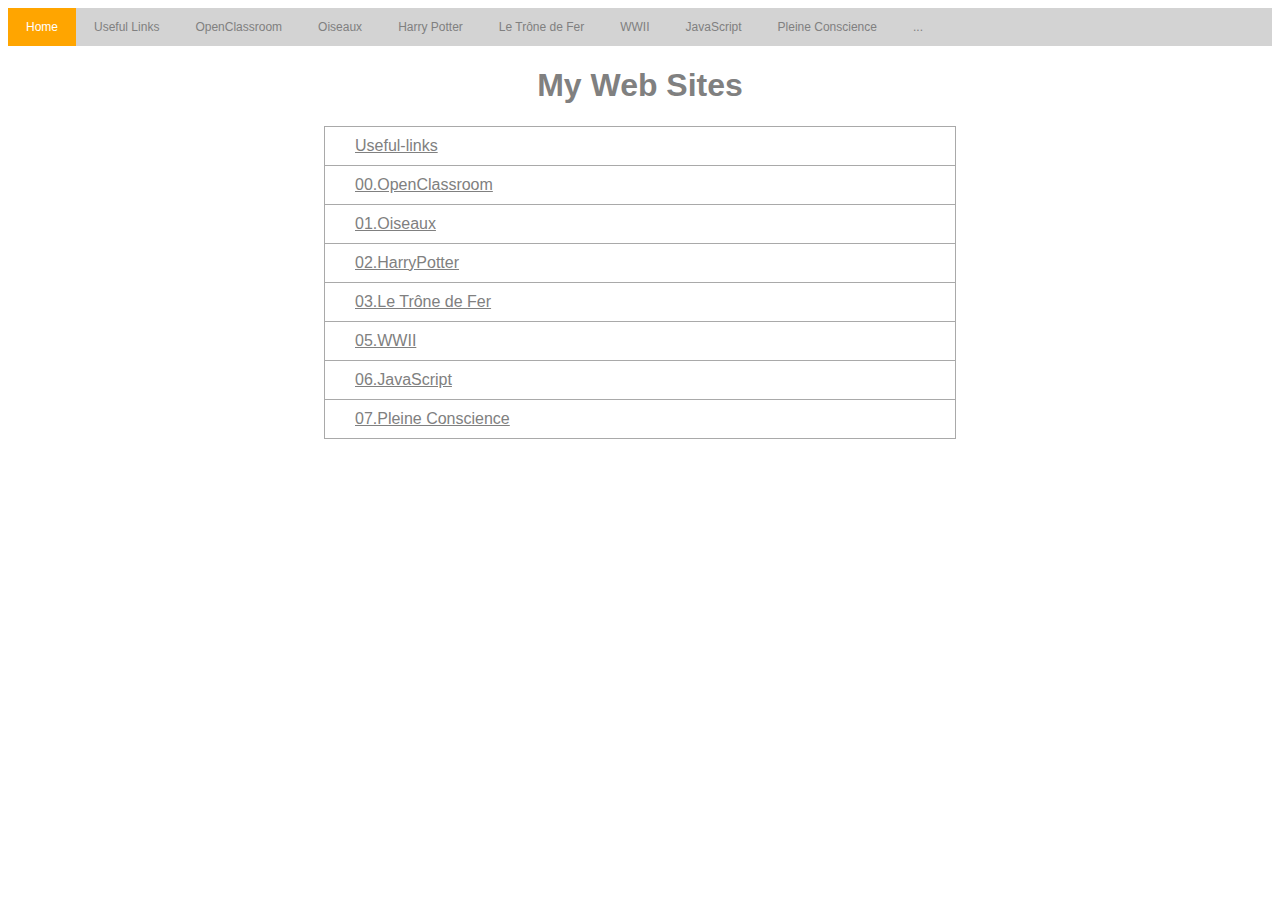
<file: index.html>
<!DOCTYPE html>
<html>

    <head>
        <meta charset="utf-8">
        <title>My Web Sites</title>
        <link rel="icon" type="image/x-icon" href="https://krishook.github.io/BcTn/images/falco.ico">
       	<link rel="stylesheet" href="https://krishook.github.io/BcTn/style.css">
    </head>

<body>

<!--  https://krishook.github.io/BcTn/  -->
    
<center>

<!-- Nenu Top Navigation : https://www.w3schools.com/howto/howto_js_topnav.asp -->
<div class="topnav">
  <a class="active" href="https://krishook.github.io/BcTn/index.html">Home</a>
  <a href="https://krishook.github.io/BcTn/Useful-links/index.html">Useful Links</a>
  <a href="https://krishook.github.io/BcTn/00.OpenClassroom/index.html">OpenClassroom</a>
  <a href="https://krishook.github.io/BcTn/01.Oiseaux/index.html">Oiseaux</a>
  <a href="https://krishook.github.io/BcTn/02.HarryPotter/index.html">Harry Potter</a>
  <a href="https://krishook.github.io/BcTn/03.Le%20Trone%20de%20Fer/index.html">Le Trône de Fer</a>
  <a href="https://krishook.github.io/BcTn/05.WWII/index.html">WWII</a>
  <a href="https://krishook.github.io/BcTn/06.JavaScript/index.html">JavaScript</a>
  <a href="https://krishook.github.io/BcTn/07.Pleine Conscience/index.html">Pleine Conscience</a>
  <a href="...">...</a>
</div>


<h1>My Web Sites</h1>
  
<table>

  <!-- id="COL1" : permet de fixer la largeur des col via le format défini dans le fichier CSS -->
  <tr id="COL1">
    <td><a href="file:///Users/christopheboucquey/Library/CloudStorage/OneDrive-Personnel/005%20-%20Web%20sites/Useful-links/index.html" target="_blank">Useful-links</a></td>
  </tr>

  <tr>
    <td><a href="file:///Users/christopheboucquey/Library/CloudStorage/OneDrive-Personnel/005%20-%20Web%20sites/00.OpenClassroom/index.html" target="_blank">00.OpenClassroom</a></td>
  </tr>

  <tr>
    <td><a href="file:///Users/christopheboucquey/Library/CloudStorage/OneDrive-Personnel/005%20-%20Web%20sites/01.Oiseaux/index.html" target="_blank">01.Oiseaux</a></td>
  </tr>

  <tr>
    <td><a href="file:///Users/christopheboucquey/Library/CloudStorage/OneDrive-Personnel/005%20-%20Web%20sites/02.HarryPotter/index.html" target="_blank">02.HarryPotter</a></td>
  </tr>

  <tr>
    <td><a href="file:///Users/christopheboucquey/Library/CloudStorage/OneDrive-Personnel/005%20-%20Web%20sites/03.Le%20Trone%20de%20Fer/index.html" target="_blank">03.Le Trône de Fer</a></td>
  </tr>
  
  <tr>
    <td><a href="file:///Users/christopheboucquey/Library/CloudStorage/OneDrive-Personnel/005%20-%20Web%20sites/05.WWII/index.html" target="_blank">05.WWII</a></td>
  </tr>

  <tr>
    <td><a href="file:///Users/christopheboucquey/Library/CloudStorage/OneDrive-Personnel/005%20-%20Web%20sites/06.JavaScript/index.html" target="_blank">06.JavaScript</a></td>
  </tr>
  
  <tr>
    <td><a href="file:///Users/christopheboucquey/Library/CloudStorage/OneDrive-Personnel/005%20-%20Web%20sites/07.Pleine Conscience/index.html" target="_blank">07.Pleine Conscience</a></td>
  </tr>

</table>

</center>

</body>
</html>
</file>
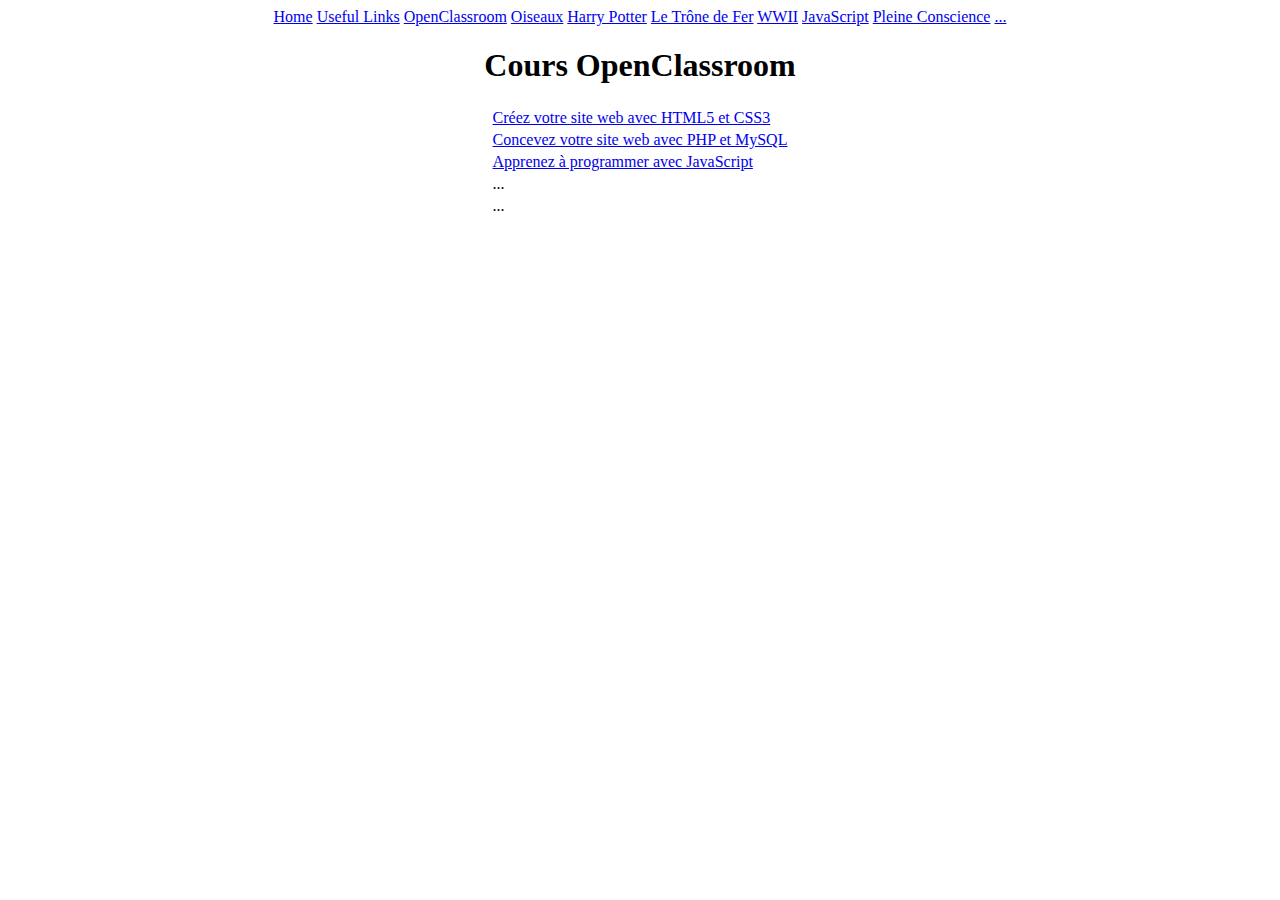
<file: 00.OpenClassroom/index.html>
<!DOCTYPE html>
<html>

    <head>
        <meta charset="utf-8">
        <title>Cours OpenClassroom</title>
        <!-- Favicon : https://www.w3schools.com/howto/howto_html_favicon.asp -->
        <link rel="icon" type="image/x-icon" href="https://my-web-sites-app-fc79c0bb9acc.herokuapp.com/images/falco.ico">
        <link rel="stylesheet" href="https://my-web-sites-app-fc79c0bb9acc.herokuapp.com/style.css">
        <!--<link rel="stylesheet" href="https://my-web-sites-app-fc79c0bb9acc.herokuapp.com/00.OpenClassroom/style-openclassroom.css">-->
    </head>

<body>

<center>

<!-- Nenu Top Navigation : https://www.w3schools.com/howto/howto_js_topnav.asp -->
<div class="topnav">
  <a href="https://my-web-sites-app-fc79c0bb9acc.herokuapp.com/index.php">Home</a>
  <a href="https://my-web-sites-app-fc79c0bb9acc.herokuapp.com/Useful-links/index.html">Useful Links</a>
  <a class="active" href="https://my-web-sites-app-fc79c0bb9acc.herokuapp.com/00.OpenClassroom/index.html">OpenClassroom</a>
  <a href="https://my-web-sites-app-fc79c0bb9acc.herokuapp.com/01.Oiseaux/index.html">Oiseaux</a>
  <a href="https://my-web-sites-app-fc79c0bb9acc.herokuapp.com/02.HarryPotter/index.html">Harry Potter</a>
  <a href="https://my-web-sites-app-fc79c0bb9acc.herokuapp.com/03.Le%20Trone%20de%20Fer/index.html">Le Trône de Fer</a>
  <a href="https://my-web-sites-app-fc79c0bb9acc.herokuapp.com/05.WWII/index.html">WWII</a>
  <a href="https://my-web-sites-app-fc79c0bb9acc.herokuapp.com/06.JavaScript/index.html">JavaScript</a>
  <a href="https://my-web-sites-app-fc79c0bb9acc.herokuapp.com/07.Pleine Conscience/index.html">Pleine Conscience</a>
  <a href="...">...</a>
</div>

<!-- Bouton de retour à la page d'accueil 

<button class="button button" onclick="goBack()">Home</button>

<script>
function goBack() {
        window.location.href = 'https://my-web-sites-app-fc79c0bb9acc.herokuapp.com/index.html'; // Remplacez par l'URL de votre choix
        }
</script>
-->

<h1>Cours OpenClassroom</h1>
  
  <table>

    <tr>
      <td><a href="https://openclassrooms.com/fr/courses/1603881-creez-votre-site-web-avec-html5-et-css3" target="_blank">Créez votre site web avec HTML5 et CSS3</a></td>
    </tr>

    <tr>
     <td><a href="https://openclassrooms.com/fr/courses/918836-concevez-votre-site-web-avec-php-et-mysql" target="_blank">Concevez votre site web avec PHP et MySQL</a></td>
    </tr>

    <tr>
      <td><a href="https://openclassrooms.com/fr/courses/7696886-apprenez-a-programmer-avec-javascript" target="_blank">Apprenez à programmer avec JavaScript</a></td>
    </tr>
    
    <tr>
      <td>...</td>
    </tr>

    <tr>
      <td>...</td>
    </tr>
    
  </table>

</center>

</body>
</html>
</file>
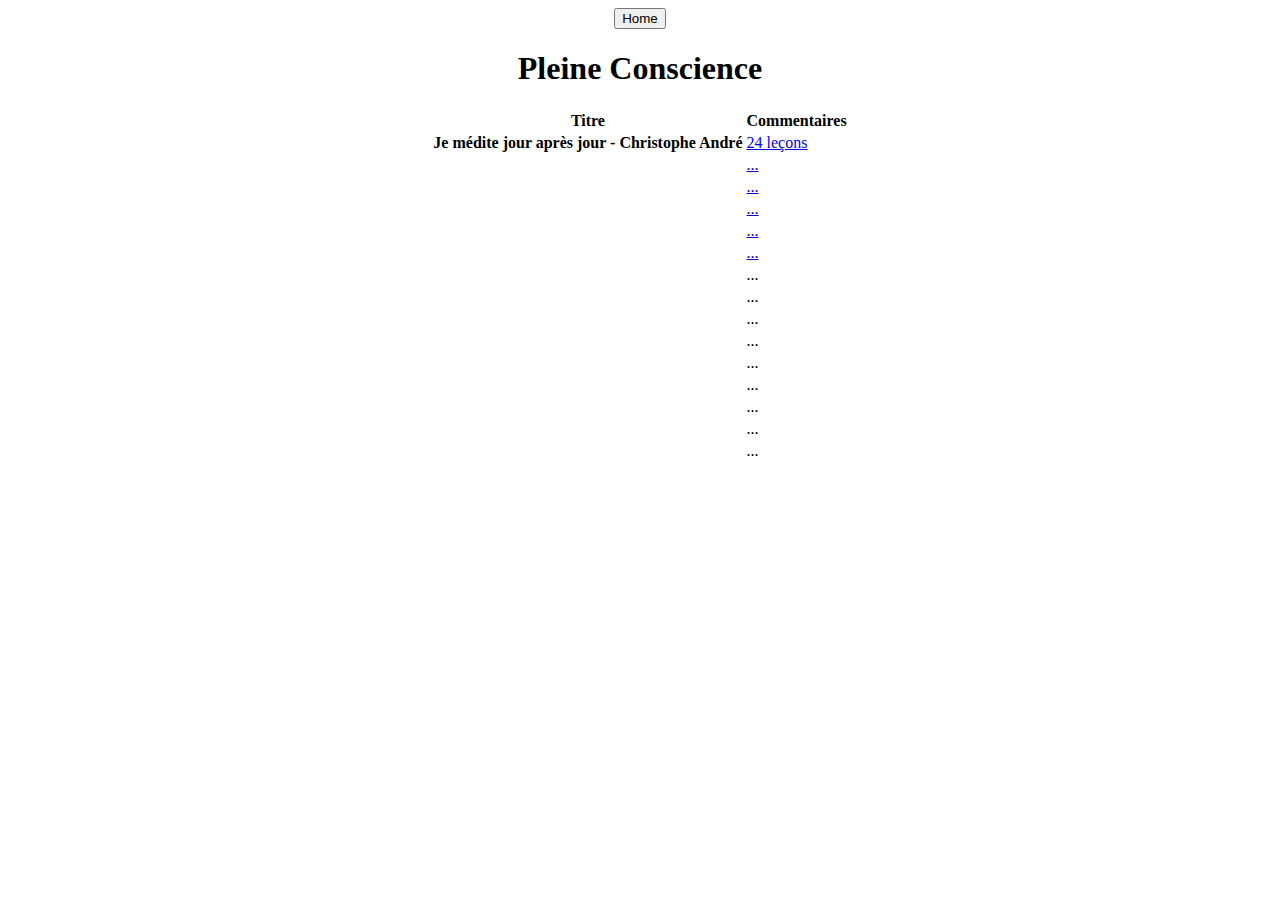
<file: 07.Pleine Conscience/index.html>
<!DOCTYPE html>
<html>

    <head>
        <meta charset="utf-8">
        <title>Pleine Conscience</title>
        <!-- Favicon : https://www.w3schools.com/howto/howto_html_favicon.asp -->
        <link rel="icon" type="image/x-icon" href="https://my-web-sites-app-fc79c0bb9acc.herokuapp.com/images/falco.ico">
       	<link rel="stylesheet" href="https://my-web-sites-app-fc79c0bb9acc.herokuapp.com/07.Pleine%20Conscience/style-pleine-conscience.css">
    </head>

<body>

<!--  Commentaire  -->

<center>

<!-- Bouton de retour à la page d'accueil -->

<button class="button button" onclick="goBack()">Home</button>

<script>

function goBack() {
        window.location.href = 'https://my-web-sites-app-fc79c0bb9acc.herokuapp.com/home.html';
        }

</script>

<h1>Pleine Conscience</h1>
  
  <table>
    
    <tr>
        <th>Titre</th>
        <th>Commentaires</th>
    </tr>
      
    <tr>
      <td><b>Je médite jour après jour - Christophe André</b></td>
      <td><a href="https://my-web-sites-app-fc79c0bb9acc.herokuapp.com/07.Pleine%20Conscience/lecons.html">24 leçons</a></td>
      
    </tr>

    <tr>
      <td>&nbsp;</td>
      <td><a href="..." target="_blank">...</a></td>
    </tr>

    <tr>
      <td>&nbsp;</td>
      <td><a href="..." target="_blank">...</a></td>
    </tr>

    <tr>
      <td>&nbsp;</td>
      <td><a href="..." target="_blank">...</a></td>
    </tr>

    <tr>
      <td><b>&nbsp;</b></td>
      <td><a href="..." target="_blank">...</a></td>
    </tr>

    <tr>
      <td>&nbsp;</td>
      <td><a href="..." target="_blank">...</a></td>
    </tr>

    <tr>
      <td>&nbsp;</td>
      <td>...</td>
    </tr>

    <tr>
      <td>&nbsp;</td>
      <td>...</td>
    </tr>

    <tr>
      <td>&nbsp;</td>
      <td>...</td>
    </tr>

    <tr>
      <td>&nbsp;</td>
      <td>...</td>
    </tr>

    <tr>
      <td>&nbsp;</td>
      <td>...</td>
    </tr>

    <tr>
      <td>&nbsp;</td>
      <td>...</td>
    </tr>

    <tr>
      <td>&nbsp;</td>
      <td>...</td>
    </tr>

    <tr>
      <td>&nbsp;</td>
      <td>...</td>
    </tr>

    <tr>
      <td>&nbsp;</td>
      <td>...</td>
    </tr>

  </table>

</center>

</body>
</html>
</file>
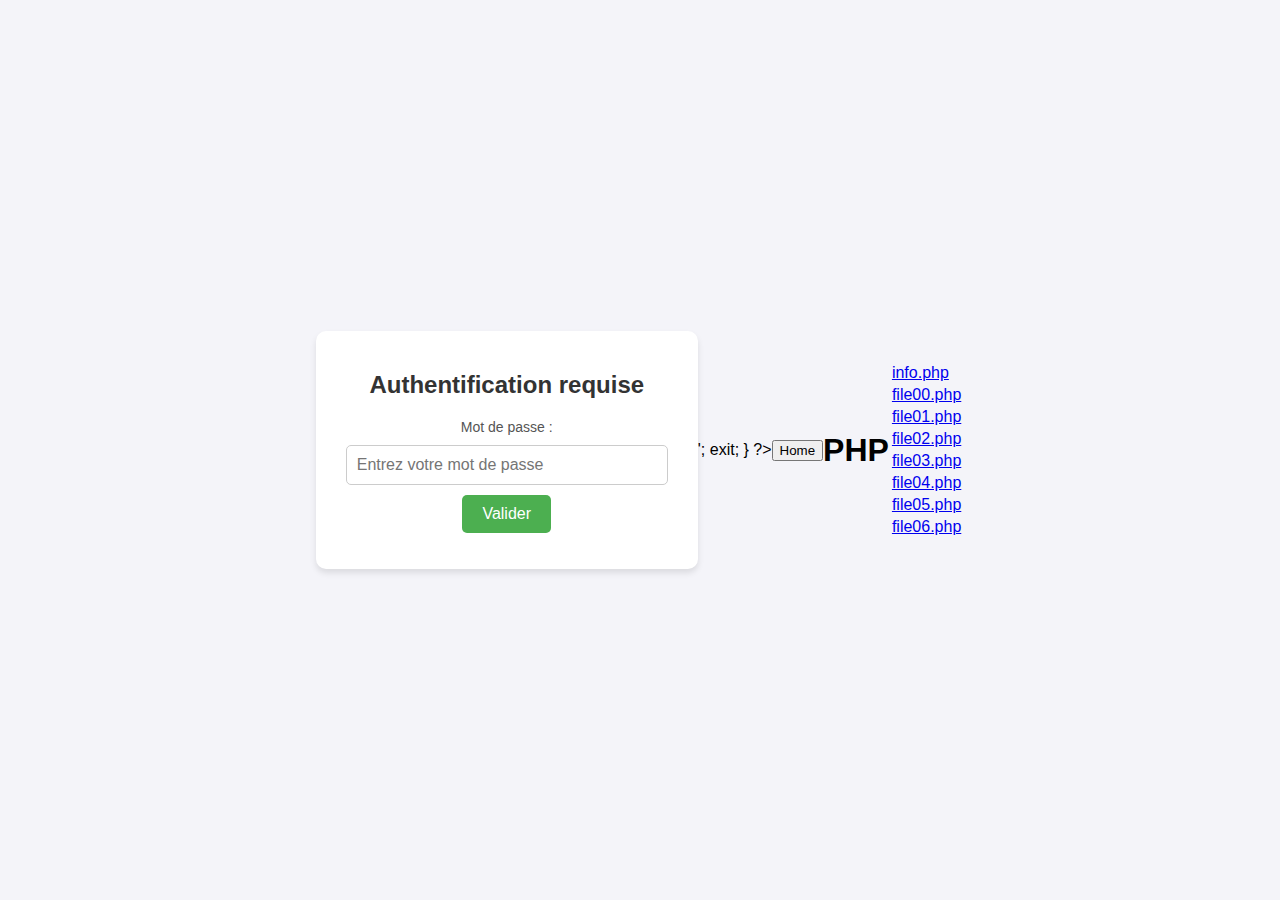
<file: 08.PHP/index.html>
<head>
    <title>php</title>
</head>

<body>
<?php
$motDePasse = "Poi-987";
if (!isset($_POST['password']) || $_POST['password'] !== $motDePasse) {
    echo '
    <html lang="fr">
    <head>
        <meta charset="UTF-8">
        <meta name="viewport" content="width=device-width, initial-scale=1.0">
        <title>Authentification</title>
        <style>
            body {
                font-family: Arial, sans-serif;
                background-color: #f4f4f9;
                display: flex;
                justify-content: center;
                align-items: center;
                height: 100vh;
                margin: 0;
            }
            .login-container {
                background: #ffffff;
                padding: 20px 30px;
                border-radius: 10px;
                box-shadow: 0 4px 6px rgba(0, 0, 0, 0.1);
                text-align: center;
            }
            .login-container h2 {
                margin-bottom: 20px;
                color: #333;
            }
            .login-container label {
                font-size: 14px;
                color: #555;
            }
            .login-container input[type="password"] {
                width: 100%;
                padding: 10px;
                margin: 10px 0;
                border: 1px solid #ccc;
                border-radius: 5px;
                font-size: 16px;
            }
            .login-container button {
                background-color: #4CAF50;
                color: white;
                border: none;
                padding: 10px 20px;
                border-radius: 5px;
                cursor: pointer;
                font-size: 16px;
            }
            .login-container button:hover {
                background-color: #45a049;
            }
        </style>
    </head>
    <body>
        <div class="login-container">
            <h2>Authentification requise</h2>
            <form method="POST">
                <label for="password">Mot de passe :</label><br>
                <input type="password" id="password" name="password" placeholder="Entrez votre mot de passe" required>
                <button type="submit">Valider</button>
            </form>
        </div>
    </body>
    </html>';
    exit;
}
?>

<!-- Bouton de retour à la page d'accueil -->

<button class="button button" onclick="goBack()">Home</button>

<script>
function goBack() {
        window.location.href = 'https://my-web-sites-app-fc79c0bb9acc.herokuapp.com/home.html'; // Remplacez par l'URL de votre choix
        }
</script>

    
<h1>PHP</h1>

<table>

    <tr>
      <td><a href="https://my-web-sites-app-fc79c0bb9acc.herokuapp.com/08.PHP/info.php" target="_blank">info.php</a></td>
    </tr>

    <tr>
      <td><a href="https://my-web-sites-app-fc79c0bb9acc.herokuapp.com/08.PHP/file00.php" target="_blank">file00.php</a></td>
    </tr>

    <tr>
      <td><a href="https://my-web-sites-app-fc79c0bb9acc.herokuapp.com/08.PHP/file01.php" target="_blank">file01.php</a></td>
    </tr>

    <tr>
      <td><a href="https://my-web-sites-app-fc79c0bb9acc.herokuapp.com/08.PHP/file02.php" target="_blank">file02.php</a></td>
    </tr>

    <tr>
      <td><a href="https://my-web-sites-app-fc79c0bb9acc.herokuapp.com/08.PHP/file03.php" target="_blank">file03.php</a></td>
    </tr>

    <tr>
      <td><a href="https://my-web-sites-app-fc79c0bb9acc.herokuapp.com/08.PHP/file04.php" target="_blank">file04.php</a></td>
    </tr>

    <tr>
      <td><a href="https://my-web-sites-app-fc79c0bb9acc.herokuapp.com/08.PHP/file05.php" target="_blank">file05.php</a></td>
    </tr>

    <tr>
      <td><a href="https://my-web-sites-app-fc79c0bb9acc.herokuapp.com/08.PHP/file06.php" target="_blank">file06.php</a></td>
    </tr>

  </table>

</body>
</file>
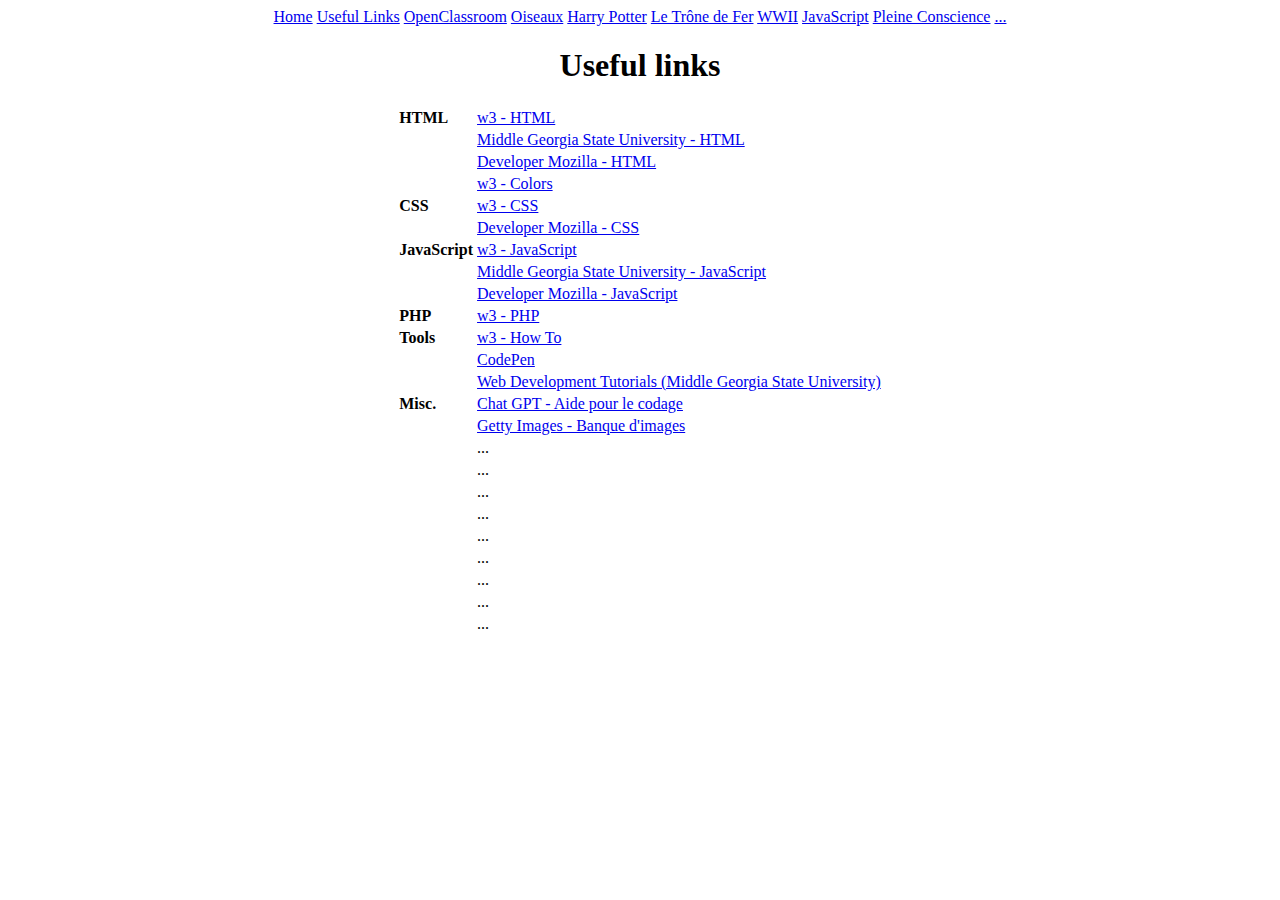
<file: Useful-links/index.html>
<!DOCTYPE html>
<html>

    <head>
        <meta charset="utf-8">
        <title>Useful links</title>
        <!-- Favicon : https://www.w3schools.com/howto/howto_html_favicon.asp -->
        <link rel="icon" type="image/x-icon" href="https://my-web-sites-app-fc79c0bb9acc.herokuapp.com/images/falco.ico">
       	<!--<link rel="stylesheet" href="https://my-web-sites-app-fc79c0bb9acc.herokuapp.com/Useful-links/style-useful-links.css">-->
        <link rel="stylesheet" href="https://my-web-sites-app-fc79c0bb9acc.herokuapp.com/style.css">
    </head>

<body>

<!--  Commentaire  -->

<center>

<!-- Bouton de retour à la page d'accueil
<button class="button button" onclick="goBack()">Home</button>
<script>
function goBack() {
        window.location.href = 'https://my-web-sites-app-fc79c0bb9acc.herokuapp.com/index.html';
        }
</script>
 -->

<!-- Nenu Top Navigation : https://www.w3schools.com/howto/howto_js_topnav.asp -->
<div class="topnav">
  <a href="https://my-web-sites-app-fc79c0bb9acc.herokuapp.com/index.php">Home</a>
  <a class="active" href="https://my-web-sites-app-fc79c0bb9acc.herokuapp.com/Useful-links/index.html">Useful Links</a>
  <a href="https://my-web-sites-app-fc79c0bb9acc.herokuapp.com/00.OpenClassroom/index.html">OpenClassroom</a>
  <a href="https://my-web-sites-app-fc79c0bb9acc.herokuapp.com/01.Oiseaux/index.html">Oiseaux</a>
  <a href="https://my-web-sites-app-fc79c0bb9acc.herokuapp.com/02.HarryPotter/index.html">Harry Potter</a>
  <a href="https://my-web-sites-app-fc79c0bb9acc.herokuapp.com/03.Le%20Trone%20de%20Fer/index.html">Le Trône de Fer</a>
  <a href="https://my-web-sites-app-fc79c0bb9acc.herokuapp.com/03.Le%20Trone%20de%20Fer/index.html">WWII</a>
  <a href="https://my-web-sites-app-fc79c0bb9acc.herokuapp.com/03.Le%20Trone%20de%20Fer/index.html">JavaScript</a>
  <a href="https://my-web-sites-app-fc79c0bb9acc.herokuapp.com/03.Le%20Trone%20de%20Fer/index.html">Pleine Conscience</a>
  <a href="...">...</a>
</div>


<h1>Useful links</h1>
  
  <table>

    <tr>
      <td><b>HTML</b></td>
      <td><a href="https://www.w3schools.com/html/default.asp" target="_blank">w3 - HTML</a></td>
    </tr>

    <tr>
      <td>&nbsp;</td>
      <td><a href="https://itwebtutorials.mga.edu/html/default.aspx" target="_blank">Middle Georgia State University - HTML</a></td>
    </tr>

    <tr>
      <td>&nbsp;</td>
      <td><a href="https://developer.mozilla.org/fr/docs/Web/HTML" target="_blank">Developer Mozilla - HTML</a></td>
    </tr>

    <tr>
      <td>&nbsp;</td>
      <td><a href="https://www.w3schools.com/colors/default.asp" target="_blank">w3 - Colors</a></td>
    </tr>

    <tr>
      <td><b>CSS</b></td>
      <td><a href="https://www.w3schools.com/css/default.asp" target="_blank">w3 - CSS</a></td>
    </tr>

    <tr>
      <td>&nbsp;</td>
      <td><a href="https://developer.mozilla.org/fr/docs/Learn/CSS" target="_blank">Developer Mozilla - CSS</a></td>
    </tr>

    <tr>
      <td><b>JavaScript</b></td>
      <td><a href="https://www.w3schools.com/js/default.asp" target="_blank">w3 - JavaScript</a></td>
    </tr>

    <tr>
      <td>&nbsp;</td>
      <td><a href="https://itwebtutorials.mga.edu/js/default.aspx" target="_blank">Middle Georgia State University - JavaScript</a></td>
    </tr>

    <tr>
      <td>&nbsp;</td>
      <td><a href="https://developer.mozilla.org/fr/docs/Learn/JavaScript" target="_blank">Developer Mozilla - JavaScript</a></td>
    </tr>

    <tr>
      <td><b>PHP</b></td>
      <td><a href="https://www.w3schools.com/php/default.asp" target="_blank">w3 - PHP</a></td>
    </tr>

    <tr>
      <td><b>Tools</b></td>
      <td><a href="https://www.w3schools.com/howto/default.asp" target="_blank">w3 - How To</a></td>
    </tr>

    <tr>
      <td>&nbsp;</td>
      <td><a href="https://codepen.io/your-work/" target="_blank">CodePen</a></td>
    </tr>

    <tr>
      <td>&nbsp;</td>
      <td><a href="https://itwebtutorials.mga.edu/default.aspx" target="_blank">Web Development Tutorials (Middle Georgia State University)</a></td>
    </tr>

    <tr>
      <td><b>Misc.</b></td>
      <td><a href="https://chatgpt.com/" target="_blank">Chat GPT - Aide pour le codage</a></td>
    </tr>

    <tr>
      <td>&nbsp;</td>
      <td><a href="https://www.gettyimages.fr/" target="_blank">Getty Images - Banque d'images</a></td>
    </tr>

    <tr>
      <td>&nbsp;</td>
      <td>...</td>
    </tr>

    <tr>
      <td>&nbsp;</td>
      <td>...</td>
    </tr>

    <tr>
      <td>&nbsp;</td>
      <td>...</td>
    </tr>

    <tr>
      <td>&nbsp;</td>
      <td>...</td>
    </tr>

    <tr>
      <td>&nbsp;</td>
      <td>...</td>
    </tr>

    <tr>
      <td>&nbsp;</td>
      <td>...</td>
    </tr>

    <tr>
      <td>&nbsp;</td>
      <td>...</td>
    </tr>

    <tr>
      <td>&nbsp;</td>
      <td>...</td>
    </tr>

    <tr>
      <td>&nbsp;</td>
      <td>...</td>
    </tr>

  </table>

</center>

</body>
</html>
</file>
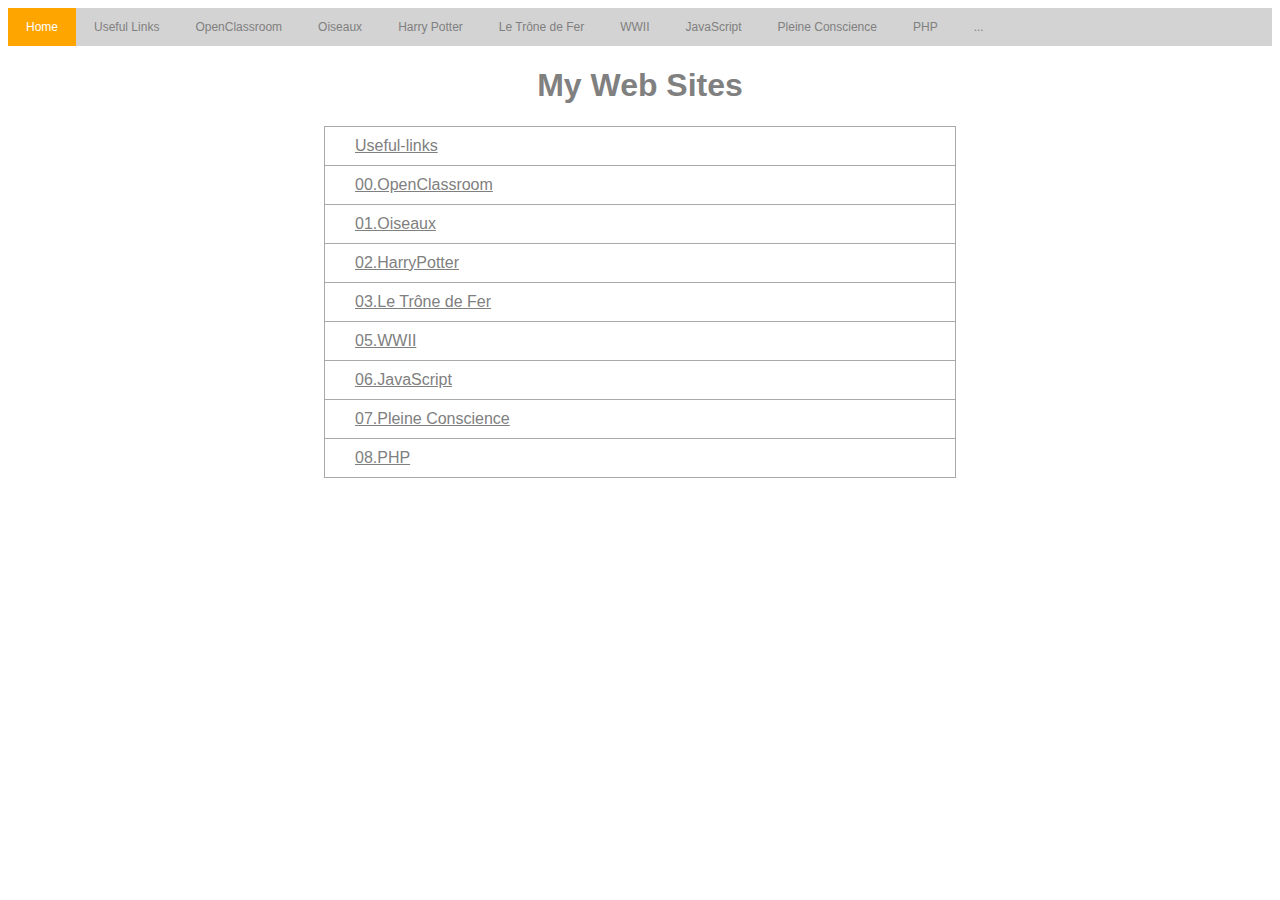
<file: home.html>
<!DOCTYPE html>
<html>

    <head>
        <meta charset="utf-8">
        <title>My Web Sites</title>
        <link rel="icon" type="image/x-icon" href="https://krishook.github.io/BcTn/images/falco.ico">
       	<link rel="stylesheet" href="https://krishook.github.io/BcTn/style.css">

    </head>

<body>
 

  
<center>

<!-- Nenu Top Navigation : https://www.w3schools.com/howto/howto_js_topnav.asp -->
<div class="topnav">
  <a class="active" href="https://my-web-sites-app-fc79c0bb9acc.herokuapp.com/home.html">Home</a>
  <a href="https://my-web-sites-app-fc79c0bb9acc.herokuapp.com/Useful-links/index.html">Useful Links</a>
  <a href="https://my-web-sites-app-fc79c0bb9acc.herokuapp.com/00.OpenClassroom/index.html">OpenClassroom</a>
  <a href="https://my-web-sites-app-fc79c0bb9acc.herokuapp.com/01.Oiseaux/index.html">Oiseaux</a>
  <a href="https://my-web-sites-app-fc79c0bb9acc.herokuapp.com/02.HarryPotter/index.html">Harry Potter</a>
  <a href="https://my-web-sites-app-fc79c0bb9acc.herokuapp.com/03.Le%20Trone%20de%20Fer/index.html">Le Trône de Fer</a>
  <a href="https://my-web-sites-app-fc79c0bb9acc.herokuapp.com/05.WWII/index.html">WWII</a>
  <a href="https://my-web-sites-app-fc79c0bb9acc.herokuapp.com/06.JavaScript/index.html">JavaScript</a>
  <a href="https://my-web-sites-app-fc79c0bb9acc.herokuapp.com/07.Pleine Conscience/index.html">Pleine Conscience</a>
  <a href="https://my-web-sites-app-fc79c0bb9acc.herokuapp.com/08.PHP/index.php">PHP</a>
  <a href="...">...</a>
</div>


<h1>My Web Sites</h1>
  
<table>

  <!-- id="COL1" : permet de fixer la largeur des col via le format défini dans le fichier CSS -->
  <tr id="COL1">
    <td><a href="https://my-web-sites-app-fc79c0bb9acc.herokuapp.com/Useful-links/index.html">Useful-links</a></td>
  </tr>

  <tr>
    <td><a href="https://my-web-sites-app-fc79c0bb9acc.herokuapp.com/00.OpenClassroom/index.html">00.OpenClassroom</a></td>
  </tr>

  <tr>
    <td><a href="https://my-web-sites-app-fc79c0bb9acc.herokuapp.com/01.Oiseaux/index.html">01.Oiseaux</a></td>
  </tr>

  <tr>
    <td><a href="https://my-web-sites-app-fc79c0bb9acc.herokuapp.com/02.HarryPotter/index.html">02.HarryPotter</a></td>
  </tr>

  <tr>
    <td><a href="https://my-web-sites-app-fc79c0bb9acc.herokuapp.com/03.Le%20Trone%20de%20Fer/index.html">03.Le Trône de Fer</a></td>
  </tr>
  
  <tr>
    <td><a href="https://my-web-sites-app-fc79c0bb9acc.herokuapp.com/05.WWII/index.html">05.WWII</a></td>
  </tr>

  <tr>
    <td><a href="https://my-web-sites-app-fc79c0bb9acc.herokuapp.com/06.JavaScript/index.html">06.JavaScript</a></td>
  </tr>
  
  <tr>
    <td><a href="https://my-web-sites-app-fc79c0bb9acc.herokuapp.com/07.Pleine Conscience/index.html">07.Pleine Conscience</a></td>
  </tr>
    
  <tr>
    <td><a href="https://my-web-sites-app-fc79c0bb9acc.herokuapp.com/08.PHP/index.php">08.PHP</a></td>
  </tr>

</table>

</center>

</body>
</html>
</file>
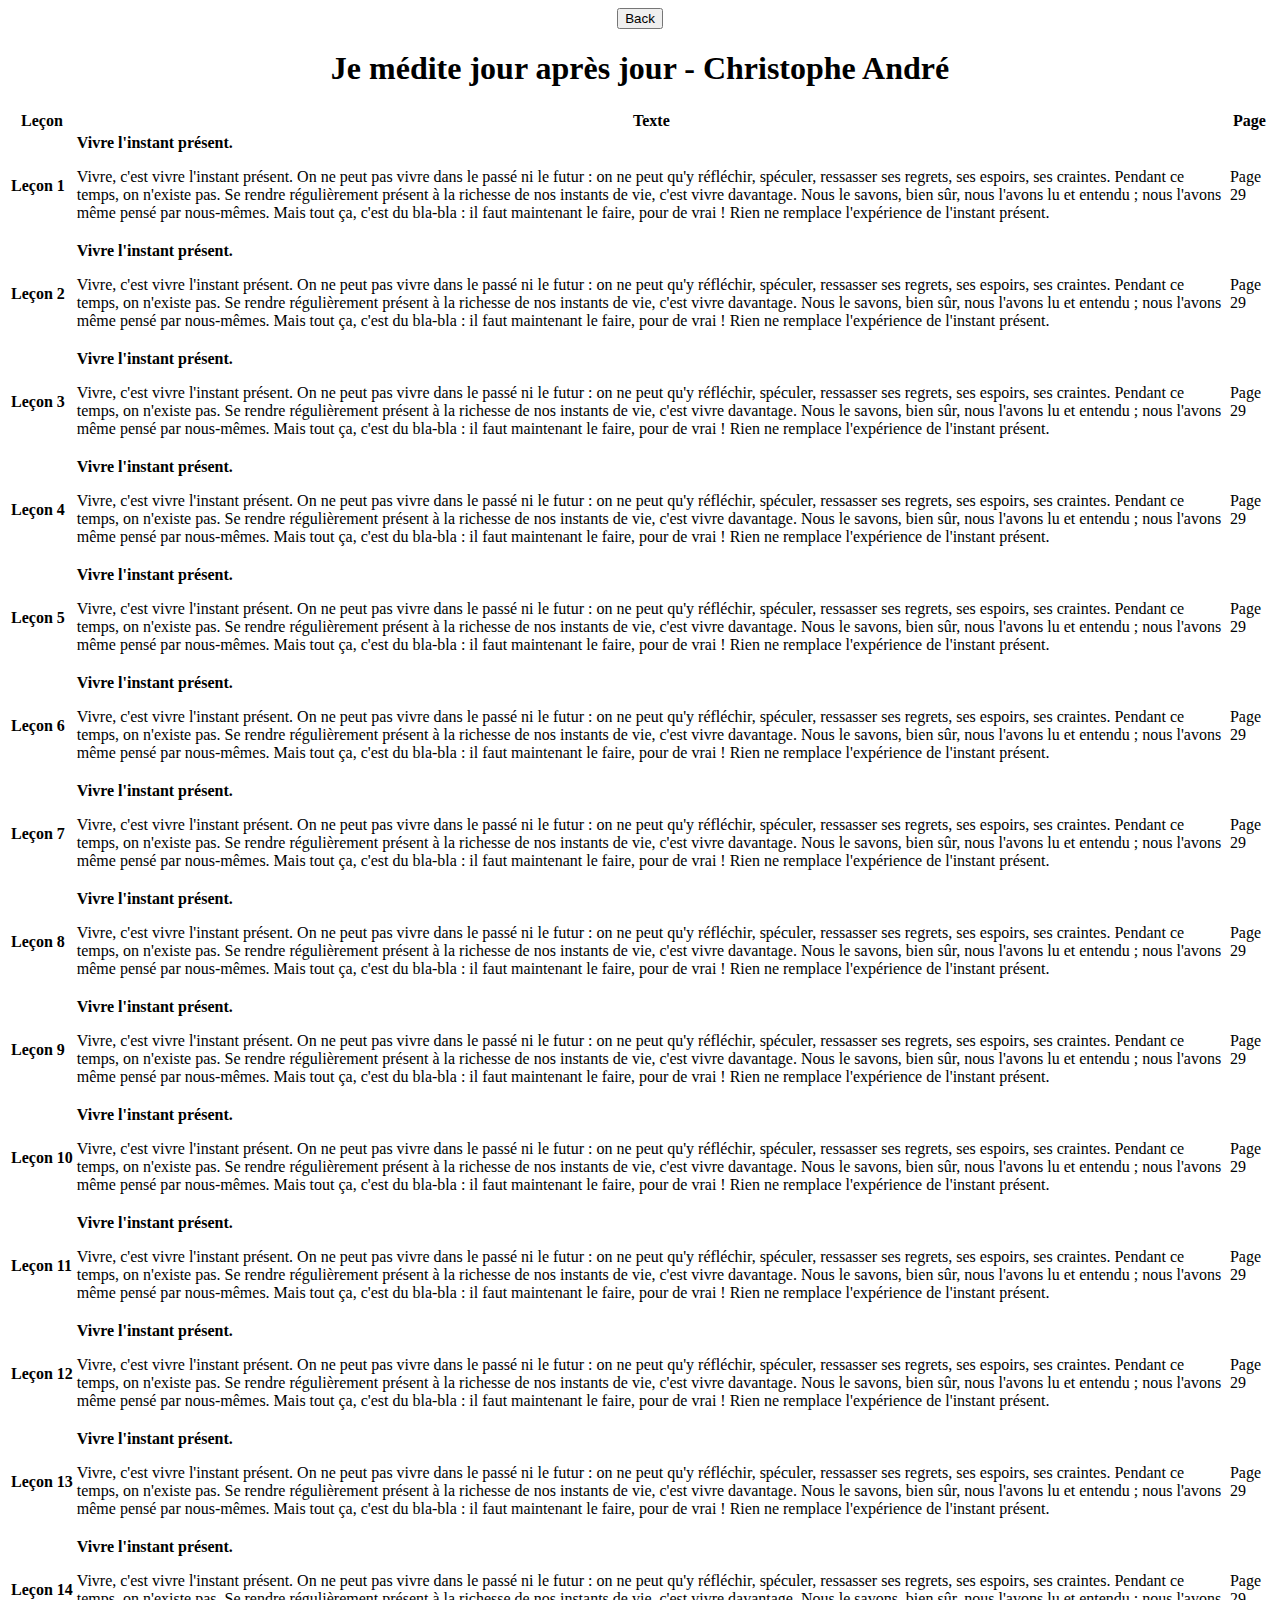
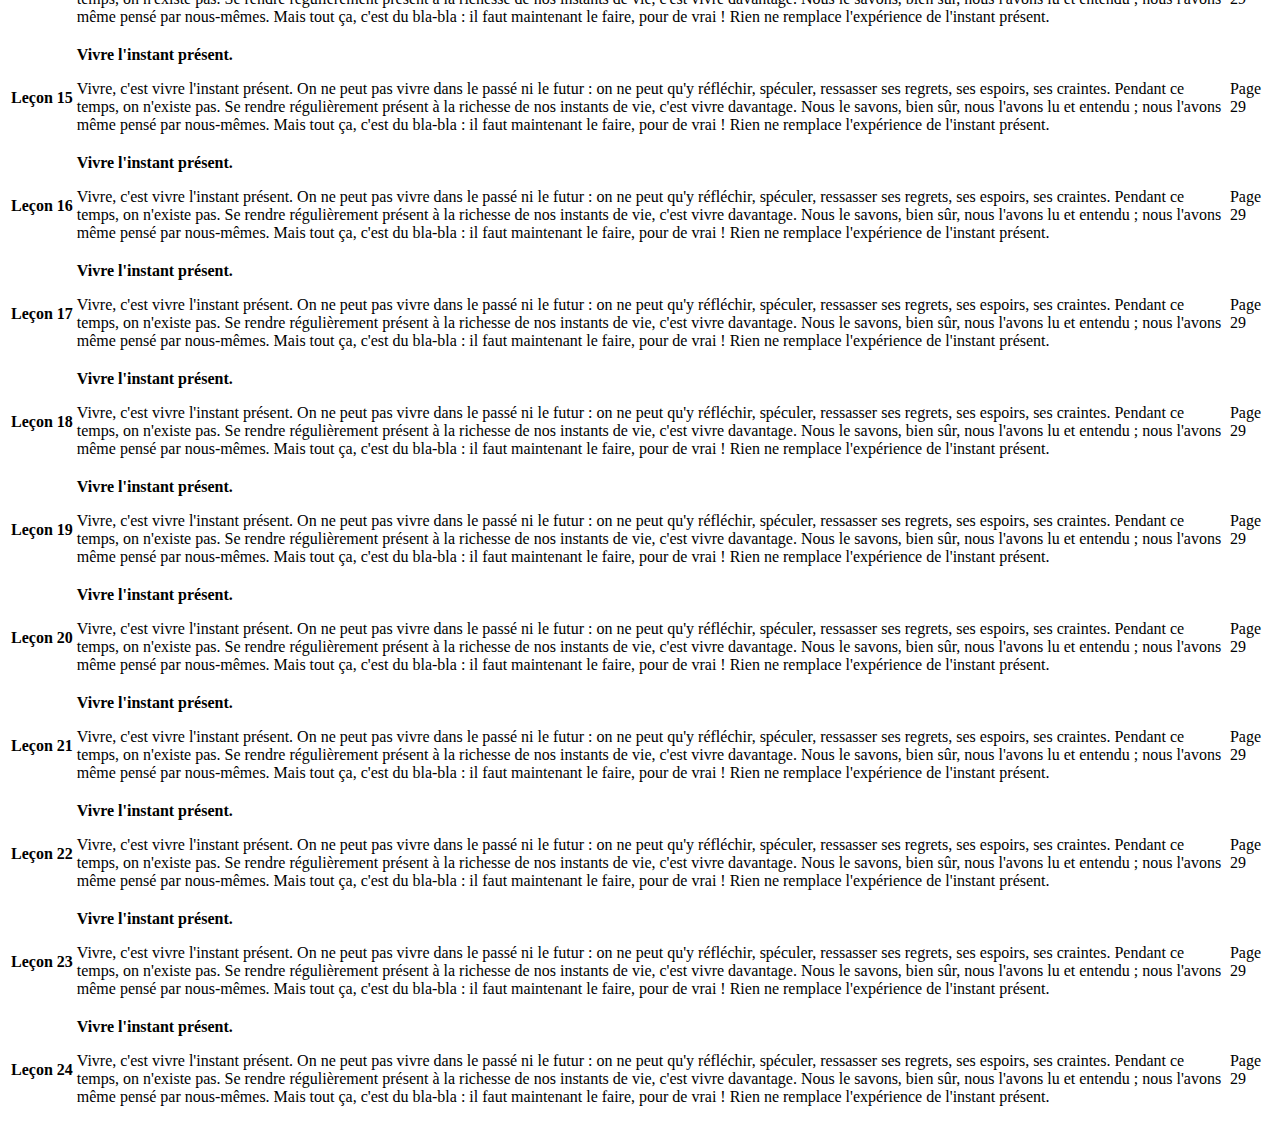
<file: 07.Pleine Conscience/lecons.html>
<!DOCTYPE html>
<html>

    <head>
        <meta charset="utf-8">
        <title>Je médite jour après jour - Christophe André</title>
        <!-- Favicon : https://www.w3schools.com/howto/howto_html_favicon.asp -->
        <link rel="icon" type="image/x-icon" href="https://my-web-sites-app-fc79c0bb9acc.herokuapp.com/images/falco.ico">
       	<link rel="stylesheet" href="https://my-web-sites-app-fc79c0bb9acc.herokuapp.com/07.Pleine Conscience/style-pleine-conscience.css">
    </head>

<body>

<!--  Commentaire  -->

<center>

<!-- Bouton de retour à la page d'accueil

<button class="button button" onclick="goBack()">Home</button>
<script>

function goBack() {
        window.location.href = 'https://my-web-sites-app-fc79c0bb9acc.herokuapp.com/index.php';
        }

</script>

-->

<!-- Bouton de retour à la page précédente -->

<button class="button button" onclick="goBack()">Back</button>

<script>

function goBack() {
        window.location.href = 'https://my-web-sites-app-fc79c0bb9acc.herokuapp.com/07.Pleine%20Conscience/index.html';
        }

</script>

<h1>Je médite jour après jour - Christophe André</h1>
  
  <table>

      <tr>
        <th>Leçon</th>
        <th>Texte</th>
        <th>Page</th>
      </tr>
      
    <tr>
      <td><b>Leçon&nbsp;1</b></td>
      <td><strong>Vivre l'instant présent.</strong>
      <p>Vivre, c'est vivre l'instant présent.
         On ne peut pas vivre dans le passé ni le futur : on ne peut qu'y réfléchir, spéculer, ressasser ses regrets, ses espoirs, ses craintes.
         Pendant ce temps, on n'existe pas. Se rendre régulièrement présent à la richesse de nos instants de vie, c'est vivre davantage.
         Nous le savons, bien sûr, nous l'avons lu et entendu ; nous l'avons même pensé par nous-mêmes.
         Mais tout ça, c'est du bla-bla : il faut maintenant le faire, pour de vrai ! Rien ne remplace l'expérience de l'instant présent.</p></td>
      <td>Page 29</td>
    </tr>

    <tr>
      <td><b>Leçon&nbsp;2</b></td>
      <td><strong>Vivre l'instant présent.</strong>
      <p>Vivre, c'est vivre l'instant présent.
         On ne peut pas vivre dans le passé ni le futur : on ne peut qu'y réfléchir, spéculer, ressasser ses regrets, ses espoirs, ses craintes.
         Pendant ce temps, on n'existe pas. Se rendre régulièrement présent à la richesse de nos instants de vie, c'est vivre davantage.
         Nous le savons, bien sûr, nous l'avons lu et entendu ; nous l'avons même pensé par nous-mêmes.
         Mais tout ça, c'est du bla-bla : il faut maintenant le faire, pour de vrai ! Rien ne remplace l'expérience de l'instant présent.</p></td>
      <td>Page 29</td>
    </tr>

    <tr>
      <td><b>Leçon&nbsp;3</b></td>
      <td><strong>Vivre l'instant présent.</strong>
      <p>Vivre, c'est vivre l'instant présent.
         On ne peut pas vivre dans le passé ni le futur : on ne peut qu'y réfléchir, spéculer, ressasser ses regrets, ses espoirs, ses craintes.
         Pendant ce temps, on n'existe pas. Se rendre régulièrement présent à la richesse de nos instants de vie, c'est vivre davantage.
         Nous le savons, bien sûr, nous l'avons lu et entendu ; nous l'avons même pensé par nous-mêmes.
         Mais tout ça, c'est du bla-bla : il faut maintenant le faire, pour de vrai ! Rien ne remplace l'expérience de l'instant présent.</p></td>
      <td>Page 29</td>
    </tr>

    <tr>
      <td><b>Leçon&nbsp;4</b></td>
       <td><strong>Vivre l'instant présent.</strong>
      <p>Vivre, c'est vivre l'instant présent.
         On ne peut pas vivre dans le passé ni le futur : on ne peut qu'y réfléchir, spéculer, ressasser ses regrets, ses espoirs, ses craintes.
         Pendant ce temps, on n'existe pas. Se rendre régulièrement présent à la richesse de nos instants de vie, c'est vivre davantage.
         Nous le savons, bien sûr, nous l'avons lu et entendu ; nous l'avons même pensé par nous-mêmes.
         Mais tout ça, c'est du bla-bla : il faut maintenant le faire, pour de vrai ! Rien ne remplace l'expérience de l'instant présent.</p></td>
      <td>Page 29</td>
    </tr>

    <tr>
      <td><b>Leçon&nbsp;5</b></td>
       <td><strong>Vivre l'instant présent.</strong>
      <p>Vivre, c'est vivre l'instant présent.
         On ne peut pas vivre dans le passé ni le futur : on ne peut qu'y réfléchir, spéculer, ressasser ses regrets, ses espoirs, ses craintes.
         Pendant ce temps, on n'existe pas. Se rendre régulièrement présent à la richesse de nos instants de vie, c'est vivre davantage.
         Nous le savons, bien sûr, nous l'avons lu et entendu ; nous l'avons même pensé par nous-mêmes.
         Mais tout ça, c'est du bla-bla : il faut maintenant le faire, pour de vrai ! Rien ne remplace l'expérience de l'instant présent.</p></td>
      <td>Page 29</td>
    </tr>

    <tr>
      <td><b>Leçon&nbsp;6</b></td>
       <td><strong>Vivre l'instant présent.</strong>
      <p>Vivre, c'est vivre l'instant présent.
         On ne peut pas vivre dans le passé ni le futur : on ne peut qu'y réfléchir, spéculer, ressasser ses regrets, ses espoirs, ses craintes.
         Pendant ce temps, on n'existe pas. Se rendre régulièrement présent à la richesse de nos instants de vie, c'est vivre davantage.
         Nous le savons, bien sûr, nous l'avons lu et entendu ; nous l'avons même pensé par nous-mêmes.
         Mais tout ça, c'est du bla-bla : il faut maintenant le faire, pour de vrai ! Rien ne remplace l'expérience de l'instant présent.</p></td>
      <td>Page 29</td>
    </tr>

    <tr>
      <td><b>Leçon&nbsp;7</b></td>
       <td><strong>Vivre l'instant présent.</strong>
      <p>Vivre, c'est vivre l'instant présent.
         On ne peut pas vivre dans le passé ni le futur : on ne peut qu'y réfléchir, spéculer, ressasser ses regrets, ses espoirs, ses craintes.
         Pendant ce temps, on n'existe pas. Se rendre régulièrement présent à la richesse de nos instants de vie, c'est vivre davantage.
         Nous le savons, bien sûr, nous l'avons lu et entendu ; nous l'avons même pensé par nous-mêmes.
         Mais tout ça, c'est du bla-bla : il faut maintenant le faire, pour de vrai ! Rien ne remplace l'expérience de l'instant présent.</p></td>
      <td>Page 29</td>
    </tr>

    <tr>
      <td><b>Leçon&nbsp;8</b></td>
       <td><strong>Vivre l'instant présent.</strong>
      <p>Vivre, c'est vivre l'instant présent.
         On ne peut pas vivre dans le passé ni le futur : on ne peut qu'y réfléchir, spéculer, ressasser ses regrets, ses espoirs, ses craintes.
         Pendant ce temps, on n'existe pas. Se rendre régulièrement présent à la richesse de nos instants de vie, c'est vivre davantage.
         Nous le savons, bien sûr, nous l'avons lu et entendu ; nous l'avons même pensé par nous-mêmes.
         Mais tout ça, c'est du bla-bla : il faut maintenant le faire, pour de vrai ! Rien ne remplace l'expérience de l'instant présent.</p></td>
      <td>Page 29</td>
    </tr>

    <tr>
      <td><b>Leçon&nbsp;9</b></td>
       <td><strong>Vivre l'instant présent.</strong>
      <p>Vivre, c'est vivre l'instant présent.
         On ne peut pas vivre dans le passé ni le futur : on ne peut qu'y réfléchir, spéculer, ressasser ses regrets, ses espoirs, ses craintes.
         Pendant ce temps, on n'existe pas. Se rendre régulièrement présent à la richesse de nos instants de vie, c'est vivre davantage.
         Nous le savons, bien sûr, nous l'avons lu et entendu ; nous l'avons même pensé par nous-mêmes.
         Mais tout ça, c'est du bla-bla : il faut maintenant le faire, pour de vrai ! Rien ne remplace l'expérience de l'instant présent.</p></td>
      <td>Page 29</td>
    </tr>

    <tr>
      <td><b>Leçon&nbsp;10</b></td>
       <td><strong>Vivre l'instant présent.</strong>
      <p>Vivre, c'est vivre l'instant présent.
         On ne peut pas vivre dans le passé ni le futur : on ne peut qu'y réfléchir, spéculer, ressasser ses regrets, ses espoirs, ses craintes.
         Pendant ce temps, on n'existe pas. Se rendre régulièrement présent à la richesse de nos instants de vie, c'est vivre davantage.
         Nous le savons, bien sûr, nous l'avons lu et entendu ; nous l'avons même pensé par nous-mêmes.
         Mais tout ça, c'est du bla-bla : il faut maintenant le faire, pour de vrai ! Rien ne remplace l'expérience de l'instant présent.</p></td>
      <td>Page 29</td>
    </tr>

    <tr>
      <td><b>Leçon&nbsp;11</b></td>
       <td><strong>Vivre l'instant présent.</strong>
      <p>Vivre, c'est vivre l'instant présent.
         On ne peut pas vivre dans le passé ni le futur : on ne peut qu'y réfléchir, spéculer, ressasser ses regrets, ses espoirs, ses craintes.
         Pendant ce temps, on n'existe pas. Se rendre régulièrement présent à la richesse de nos instants de vie, c'est vivre davantage.
         Nous le savons, bien sûr, nous l'avons lu et entendu ; nous l'avons même pensé par nous-mêmes.
         Mais tout ça, c'est du bla-bla : il faut maintenant le faire, pour de vrai ! Rien ne remplace l'expérience de l'instant présent.</p></td>
      <td>Page 29</td>
    </tr>

    <tr>
      <td><b>Leçon&nbsp;12</b></td>
       <td><strong>Vivre l'instant présent.</strong>
      <p>Vivre, c'est vivre l'instant présent.
         On ne peut pas vivre dans le passé ni le futur : on ne peut qu'y réfléchir, spéculer, ressasser ses regrets, ses espoirs, ses craintes.
         Pendant ce temps, on n'existe pas. Se rendre régulièrement présent à la richesse de nos instants de vie, c'est vivre davantage.
         Nous le savons, bien sûr, nous l'avons lu et entendu ; nous l'avons même pensé par nous-mêmes.
         Mais tout ça, c'est du bla-bla : il faut maintenant le faire, pour de vrai ! Rien ne remplace l'expérience de l'instant présent.</p></td>
      <td>Page 29</td>
    </tr>

    <tr>
      <td><b>Leçon&nbsp;13</b></td>
       <td><strong>Vivre l'instant présent.</strong>
      <p>Vivre, c'est vivre l'instant présent.
         On ne peut pas vivre dans le passé ni le futur : on ne peut qu'y réfléchir, spéculer, ressasser ses regrets, ses espoirs, ses craintes.
         Pendant ce temps, on n'existe pas. Se rendre régulièrement présent à la richesse de nos instants de vie, c'est vivre davantage.
         Nous le savons, bien sûr, nous l'avons lu et entendu ; nous l'avons même pensé par nous-mêmes.
         Mais tout ça, c'est du bla-bla : il faut maintenant le faire, pour de vrai ! Rien ne remplace l'expérience de l'instant présent.</p></td>
      <td>Page 29</td>
    </tr>

    <tr>
      <td><b>Leçon&nbsp;14</b></td>
       <td><strong>Vivre l'instant présent.</strong>
      <p>Vivre, c'est vivre l'instant présent.
         On ne peut pas vivre dans le passé ni le futur : on ne peut qu'y réfléchir, spéculer, ressasser ses regrets, ses espoirs, ses craintes.
         Pendant ce temps, on n'existe pas. Se rendre régulièrement présent à la richesse de nos instants de vie, c'est vivre davantage.
         Nous le savons, bien sûr, nous l'avons lu et entendu ; nous l'avons même pensé par nous-mêmes.
         Mais tout ça, c'est du bla-bla : il faut maintenant le faire, pour de vrai ! Rien ne remplace l'expérience de l'instant présent.</p></td>
      <td>Page 29</td>
    </tr>

    <tr>
      <td><b>Leçon&nbsp;15</b></td>
       <td><strong>Vivre l'instant présent.</strong>
      <p>Vivre, c'est vivre l'instant présent.
         On ne peut pas vivre dans le passé ni le futur : on ne peut qu'y réfléchir, spéculer, ressasser ses regrets, ses espoirs, ses craintes.
         Pendant ce temps, on n'existe pas. Se rendre régulièrement présent à la richesse de nos instants de vie, c'est vivre davantage.
         Nous le savons, bien sûr, nous l'avons lu et entendu ; nous l'avons même pensé par nous-mêmes.
         Mais tout ça, c'est du bla-bla : il faut maintenant le faire, pour de vrai ! Rien ne remplace l'expérience de l'instant présent.</p></td>
      <td>Page 29</td>
    </tr>

    <tr>
      <td><b>Leçon&nbsp;16</b></td>
       <td><strong>Vivre l'instant présent.</strong>
      <p>Vivre, c'est vivre l'instant présent.
         On ne peut pas vivre dans le passé ni le futur : on ne peut qu'y réfléchir, spéculer, ressasser ses regrets, ses espoirs, ses craintes.
         Pendant ce temps, on n'existe pas. Se rendre régulièrement présent à la richesse de nos instants de vie, c'est vivre davantage.
         Nous le savons, bien sûr, nous l'avons lu et entendu ; nous l'avons même pensé par nous-mêmes.
         Mais tout ça, c'est du bla-bla : il faut maintenant le faire, pour de vrai ! Rien ne remplace l'expérience de l'instant présent.</p></td>
      <td>Page 29</td>
    </tr>

      <tr>
      <td><b>Leçon&nbsp;17</b></td>
       <td><strong>Vivre l'instant présent.</strong>
      <p>Vivre, c'est vivre l'instant présent.
         On ne peut pas vivre dans le passé ni le futur : on ne peut qu'y réfléchir, spéculer, ressasser ses regrets, ses espoirs, ses craintes.
         Pendant ce temps, on n'existe pas. Se rendre régulièrement présent à la richesse de nos instants de vie, c'est vivre davantage.
         Nous le savons, bien sûr, nous l'avons lu et entendu ; nous l'avons même pensé par nous-mêmes.
         Mais tout ça, c'est du bla-bla : il faut maintenant le faire, pour de vrai ! Rien ne remplace l'expérience de l'instant présent.</p></td>
      <td>Page 29</td>
    </tr>

    <tr>
      <td><b>Leçon&nbsp;18</b></td>
       <td><strong>Vivre l'instant présent.</strong>
      <p>Vivre, c'est vivre l'instant présent.
         On ne peut pas vivre dans le passé ni le futur : on ne peut qu'y réfléchir, spéculer, ressasser ses regrets, ses espoirs, ses craintes.
         Pendant ce temps, on n'existe pas. Se rendre régulièrement présent à la richesse de nos instants de vie, c'est vivre davantage.
         Nous le savons, bien sûr, nous l'avons lu et entendu ; nous l'avons même pensé par nous-mêmes.
         Mais tout ça, c'est du bla-bla : il faut maintenant le faire, pour de vrai ! Rien ne remplace l'expérience de l'instant présent.</p></td>
      <td>Page 29</td>
    </tr>

    <tr>
      <td><b>Leçon&nbsp;19</b></td>
       <td><strong>Vivre l'instant présent.</strong>
      <p>Vivre, c'est vivre l'instant présent.
         On ne peut pas vivre dans le passé ni le futur : on ne peut qu'y réfléchir, spéculer, ressasser ses regrets, ses espoirs, ses craintes.
         Pendant ce temps, on n'existe pas. Se rendre régulièrement présent à la richesse de nos instants de vie, c'est vivre davantage.
         Nous le savons, bien sûr, nous l'avons lu et entendu ; nous l'avons même pensé par nous-mêmes.
         Mais tout ça, c'est du bla-bla : il faut maintenant le faire, pour de vrai ! Rien ne remplace l'expérience de l'instant présent.</p></td>
      <td>Page 29</td>
    </tr>
    
    <tr>
      <td><b>Leçon&nbsp;20</b></td>
       <td><strong>Vivre l'instant présent.</strong>
      <p>Vivre, c'est vivre l'instant présent.
         On ne peut pas vivre dans le passé ni le futur : on ne peut qu'y réfléchir, spéculer, ressasser ses regrets, ses espoirs, ses craintes.
         Pendant ce temps, on n'existe pas. Se rendre régulièrement présent à la richesse de nos instants de vie, c'est vivre davantage.
         Nous le savons, bien sûr, nous l'avons lu et entendu ; nous l'avons même pensé par nous-mêmes.
         Mais tout ça, c'est du bla-bla : il faut maintenant le faire, pour de vrai ! Rien ne remplace l'expérience de l'instant présent.</p></td>
      <td>Page 29</td>
    </tr>

    <tr>
      <td><b>Leçon&nbsp;21</b></td>
       <td><strong>Vivre l'instant présent.</strong>
      <p>Vivre, c'est vivre l'instant présent.
         On ne peut pas vivre dans le passé ni le futur : on ne peut qu'y réfléchir, spéculer, ressasser ses regrets, ses espoirs, ses craintes.
         Pendant ce temps, on n'existe pas. Se rendre régulièrement présent à la richesse de nos instants de vie, c'est vivre davantage.
         Nous le savons, bien sûr, nous l'avons lu et entendu ; nous l'avons même pensé par nous-mêmes.
         Mais tout ça, c'est du bla-bla : il faut maintenant le faire, pour de vrai ! Rien ne remplace l'expérience de l'instant présent.</p></td>
      <td>Page 29</td>
    </tr>

    <tr>
      <td><b>Leçon&nbsp;22</b></td>
       <td><strong>Vivre l'instant présent.</strong>
      <p>Vivre, c'est vivre l'instant présent.
         On ne peut pas vivre dans le passé ni le futur : on ne peut qu'y réfléchir, spéculer, ressasser ses regrets, ses espoirs, ses craintes.
         Pendant ce temps, on n'existe pas. Se rendre régulièrement présent à la richesse de nos instants de vie, c'est vivre davantage.
         Nous le savons, bien sûr, nous l'avons lu et entendu ; nous l'avons même pensé par nous-mêmes.
         Mais tout ça, c'est du bla-bla : il faut maintenant le faire, pour de vrai ! Rien ne remplace l'expérience de l'instant présent.</p></td>
      <td>Page 29</td>
    </tr>

    <tr>
      <td><b>Leçon&nbsp;23</b></td>
       <td><strong>Vivre l'instant présent.</strong>
      <p>Vivre, c'est vivre l'instant présent.
         On ne peut pas vivre dans le passé ni le futur : on ne peut qu'y réfléchir, spéculer, ressasser ses regrets, ses espoirs, ses craintes.
         Pendant ce temps, on n'existe pas. Se rendre régulièrement présent à la richesse de nos instants de vie, c'est vivre davantage.
         Nous le savons, bien sûr, nous l'avons lu et entendu ; nous l'avons même pensé par nous-mêmes.
         Mais tout ça, c'est du bla-bla : il faut maintenant le faire, pour de vrai ! Rien ne remplace l'expérience de l'instant présent.</p></td>
      <td>Page 29</td>
    </tr>

    <tr>
      <td><b>Leçon&nbsp;24</b></td>
       <td><strong>Vivre l'instant présent.</strong>
      <p>Vivre, c'est vivre l'instant présent.
         On ne peut pas vivre dans le passé ni le futur : on ne peut qu'y réfléchir, spéculer, ressasser ses regrets, ses espoirs, ses craintes.
         Pendant ce temps, on n'existe pas. Se rendre régulièrement présent à la richesse de nos instants de vie, c'est vivre davantage.
         Nous le savons, bien sûr, nous l'avons lu et entendu ; nous l'avons même pensé par nous-mêmes.
         Mais tout ça, c'est du bla-bla : il faut maintenant le faire, pour de vrai ! Rien ne remplace l'expérience de l'instant présent.</p></td>
      <td>Page 29</td>
    </tr>

  </table>

</center>

</body>
</html>
</file>
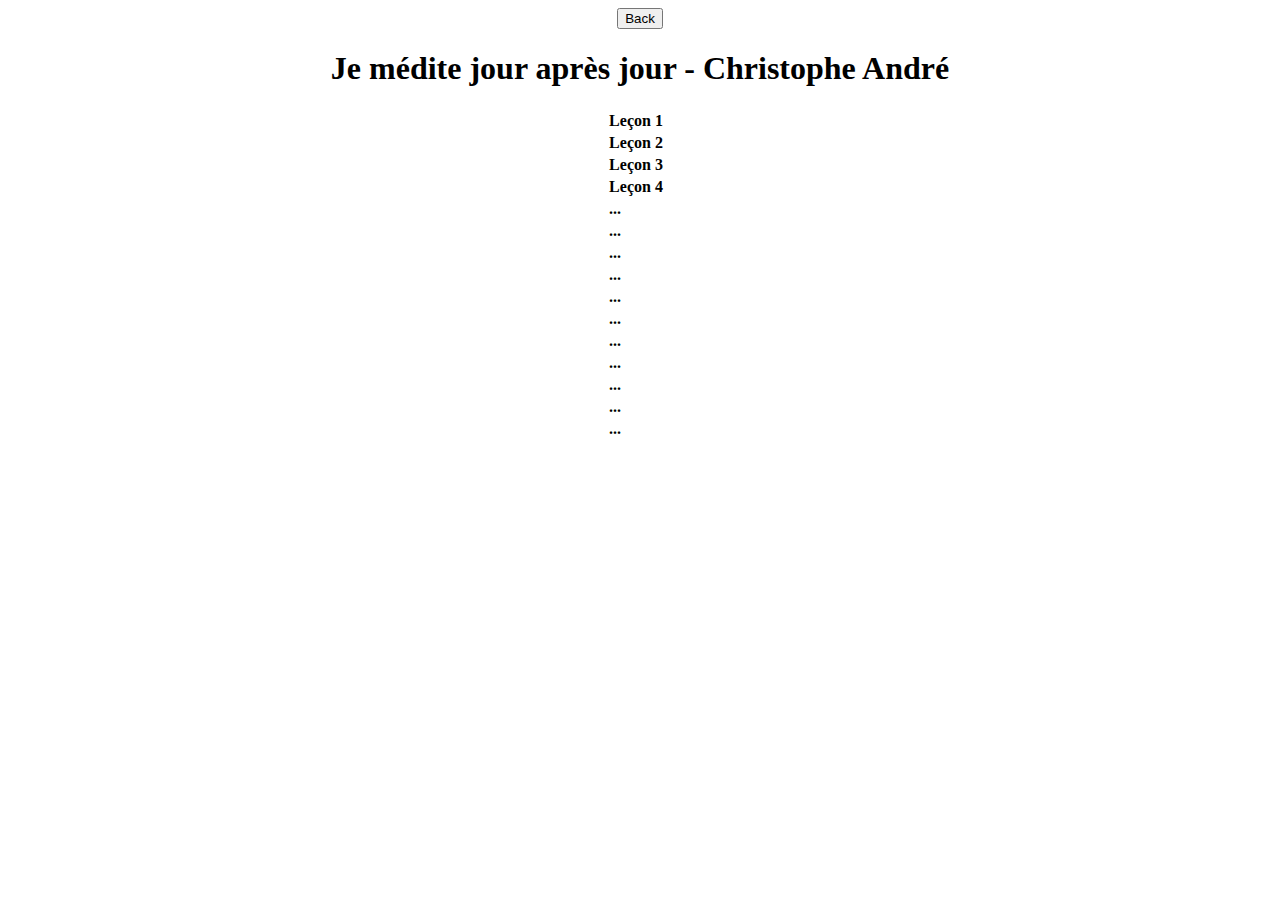
<file: 07.Pleine Conscience/leçons.html>
<!DOCTYPE html>
<html>

    <head>
        <meta charset="utf-8">
        <title>Je médite jour après jour - Christophe André</title>
        <!-- Favicon : https://www.w3schools.com/howto/howto_html_favicon.asp -->
        <link rel="icon" type="image/x-icon" href="https://my-web-sites-app-fc79c0bb9acc.herokuapp.com/images/falco.ico">
       	<link rel="stylesheet" href="https://my-web-sites-app-fc79c0bb9acc.herokuapp.com/07.Pleine Conscience/style-pleine-conscience.css">
    </head>

<body>

<!--  Commentaire  -->

<center>

<!-- Bouton de retour à la page d'accueil

<button class="button button" onclick="goBack()">Home</button>
<script>

function goBack() {
        window.location.href = 'https://my-web-sites-app-fc79c0bb9acc.herokuapp.com/index.php';
        }

</script>

-->

<!-- Bouton de retour à la page précédente -->

<button class="button button" onclick="goBack()">Back</button>

<script>

function goBack() {
        window.location.href = 'https://my-web-sites-app-fc79c0bb9acc.herokuapp.com/07.Pleine%20Conscience/index.html';
        }

</script>

<h1>Je médite jour après jour - Christophe André</h1>
  
  <table>

    <tr>
      <td><b>Leçon 1</b></td>
      <td>&nbsp;</td>
    </tr>

    <tr>
      <td><b>Leçon 2</b></td>
      <td>&nbsp;</td>
    </tr>

    <tr>
      <td><b>Leçon 3</b></td>
      <td>&nbsp;</td>
    </tr>

    <tr>
      <td><b>Leçon 4</b></td>
      <td>&nbsp;</td>
    </tr>

    <tr>
      <td><b>...</b></td>
      <td>&nbsp;</td>
    </tr>

    <tr>
      <td><b>...</b></td>
      <td>&nbsp;</td>
    </tr>

    <tr>
      <td><b>...</b></td>
      <td>&nbsp;</td>
    </tr>

    <tr>
      <td><b>...</b></td>
      <td>&nbsp;</td>
    </tr>

    <tr>
      <td><b>...</b></td>
      <td>&nbsp;</td>
    </tr>

    <tr>
      <td><b>...</b></td>
      <td>&nbsp;</td>
    </tr>

    <tr>
      <td><b>...</b></td>
      <td>&nbsp;</td>
    </tr>

    <tr>
      <td><b>...</b></td>
      <td>&nbsp;</td>
    </tr>

    <tr>
      <td><b>...</b></td>
      <td>&nbsp;</td>
    </tr>

    <tr>
      <td><b>...</b></td>
      <td>&nbsp;</td>
    </tr>

    <tr>
      <td><b>...</b></td>
      <td>&nbsp;</td>
    </tr>

  </table>

</center>

</body>
</html>
</file>
